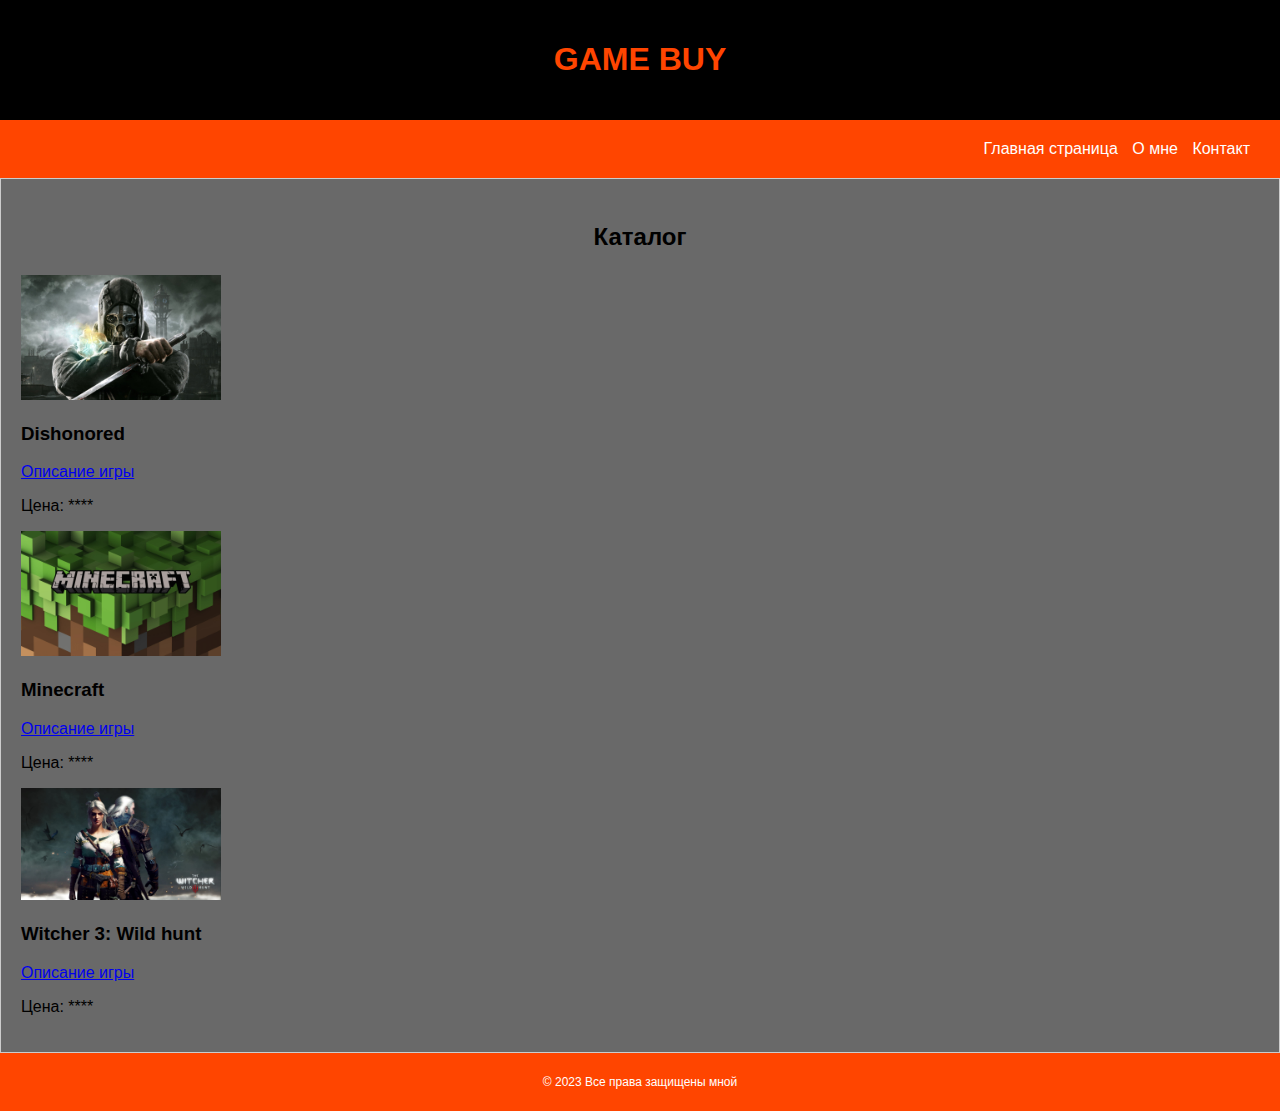
<file: index.html>
<!DOCTYPE html>
<html>
<head>
  <title>GAME BUY.ru</title>
  <link rel="stylesheet" href="style.css">
</head>
<body>
  <header>
    <h1>GAME BUY</h1>
  </header>

  <nav>
    <ul>
      <li><a href="#">Главная страница</a></li>
      <li><a href="#">О мне</a></li>
      <li><a href="#">Контакт</a></li>
    </ul>
  </nav>

  <section>
    <h2><p align=center> Каталог </p></h2>

    <ul class="product-list">
      <li>
        <img src="1.jpg">
        <h3>Dishonored</h3>
          <p><a href="Dis.html"> Описание игры </a></p>
        <p>Цена: ****</p>
      </li>
      <li>
        <img src="2.jpeg">
        <h3>Minecraft</h3>
          <p><a href="Minecraft.html">Описание игры</a></p>
        <p>Цена: ****</p>
      </li>
      <li>
        <img src="3.jpg" alt="Товар 3">
        <h3>Witcher 3: Wild hunt</h3>
        <p><a href="Witcher 3.html">Описание игры</a></p>
        <p>Цена: ****</p>
      </li>
    </ul>
  </section>

  <footer>
    <p>&copy; 2023 Все права защищены мной
  </footer>
</body>
</html>
</file>
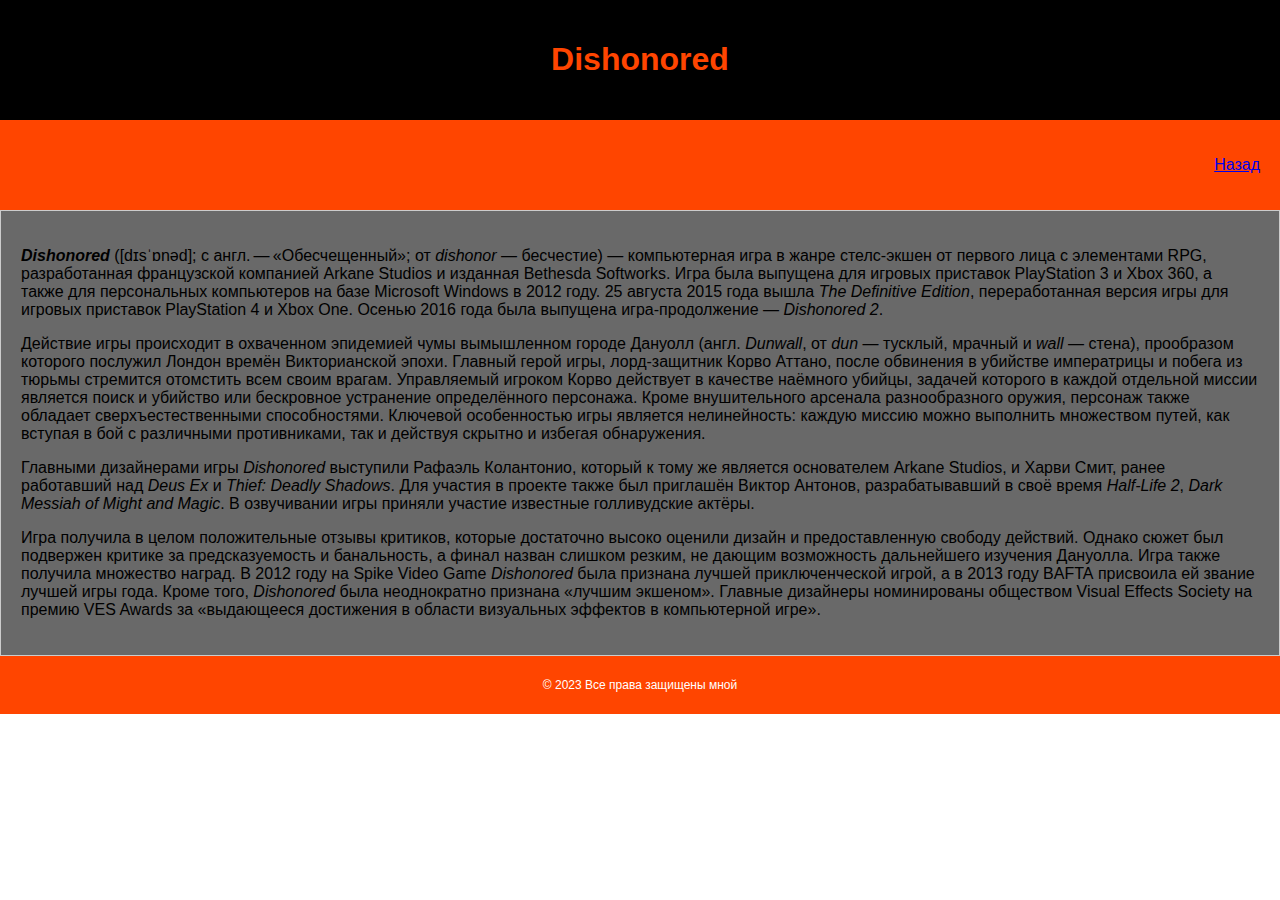
<file: Dis.html>
<!DOCTYPE html>
<html lang="en">
<head>
    <meta charset="UTF-8">
    <title>Dishonored</title>
    <link rel="stylesheet" href="style.css">
</head>
<header>
    <h1>Dishonored</h1>
  </header>
  <nav>
    <ul><p><a href="index.html"> Назад </a></p></ul>
  </nav>
  <section><p><strong><em>Dishonored</em></strong>&nbsp;([dɪsˈɒnəd]; с&nbsp;англ.&thinsp;&mdash;&thinsp;&laquo;Обесчещенный&raquo;; от&nbsp;<em>dishonor</em>&nbsp;&mdash; бесчестие)&nbsp;&mdash;&nbsp;компьютерная игра&nbsp;в жанре&nbsp;стелс-экшен&nbsp;от первого лица с элементами&nbsp;RPG, разработанная французской компанией&nbsp;Arkane Studios&nbsp;и изданная&nbsp;Bethesda Softworks. Игра была выпущена для&nbsp;игровых приставок&nbsp;PlayStation 3&nbsp;и&nbsp;Xbox 360, а также для&nbsp;персональных компьютеров&nbsp;на базе&nbsp;Microsoft Windows&nbsp;в&nbsp;2012 году. 25 августа 2015 года вышла&nbsp;<em>The Definitive Edition</em>, переработанная версия игры для игровых приставок&nbsp;PlayStation 4&nbsp;и&nbsp;Xbox One. Осенью 2016 года была выпущена игра-продолжение&nbsp;&mdash;&nbsp;<em>Dishonored 2</em>.</p>
<p>Действие игры происходит в охваченном&nbsp;эпидемией&nbsp;чумы&nbsp;вымышленном городе Дануолл (англ.&nbsp;<em>Dunwall</em>, от&nbsp;<em>dun</em>&nbsp;&mdash; тусклый, мрачный и&nbsp;<em>wall</em>&nbsp;&mdash; стена), прообразом которого послужил&nbsp;Лондон&nbsp;времён&nbsp;Викторианской эпохи. Главный герой игры, лорд-защитник Корво Аттано, после обвинения в убийстве императрицы и побега из тюрьмы стремится отомстить всем своим врагам. Управляемый игроком Корво действует в качестве&nbsp;наёмного убийцы, задачей которого в каждой отдельной миссии является поиск и убийство или бескровное устранение определённого персонажа. Кроме внушительного арсенала разнообразного оружия, персонаж также обладает сверхъестественными способностями. Ключевой особенностью игры является&nbsp;нелинейность: каждую миссию можно выполнить множеством путей, как вступая в бой с различными противниками, так и действуя скрытно и избегая обнаружения.</p>
<p>Главными дизайнерами игры&nbsp;<em>Dishonored</em>&nbsp;выступили&nbsp;Рафаэль Колантонио, который к тому же является основателем Arkane Studios, и&nbsp;Харви Смит, ранее работавший над&nbsp;<em>Deus Ex</em>&nbsp;и&nbsp;<em>Thief: Deadly Shadows</em>. Для участия в проекте также был приглашён&nbsp;Виктор Антонов, разрабатывавший в своё время&nbsp;<em>Half-Life 2</em>,&nbsp;<em>Dark Messiah of Might and Magic</em>. В озвучивании игры приняли участие известные голливудские актёры.</p>
<p>Игра получила в целом положительные отзывы критиков, которые достаточно высоко оценили дизайн и предоставленную свободу действий. Однако сюжет был подвержен критике за предсказуемость и банальность, а финал назван слишком резким, не дающим возможность дальнейшего изучения Дануолла. Игра также получила множество наград. В 2012 году на&nbsp;Spike Video Game&nbsp;<em>Dishonored</em>&nbsp;была признана лучшей приключенческой игрой, а в 2013 году&nbsp;BAFTA&nbsp;присвоила ей звание лучшей игры года. Кроме того,&nbsp;<em>Dishonored</em>&nbsp;была неоднократно признана &laquo;лучшим экшеном&raquo;. Главные дизайнеры номинированы обществом&nbsp;Visual Effects Society&nbsp;на премию VES Awards за &laquo;выдающееся достижения в области визуальных эффектов в компьютерной игре&raquo;.</p>
    </section>
    <footer>
    <p>&copy; 2023 Все права защищены мной
  </footer>
</html>
</file>
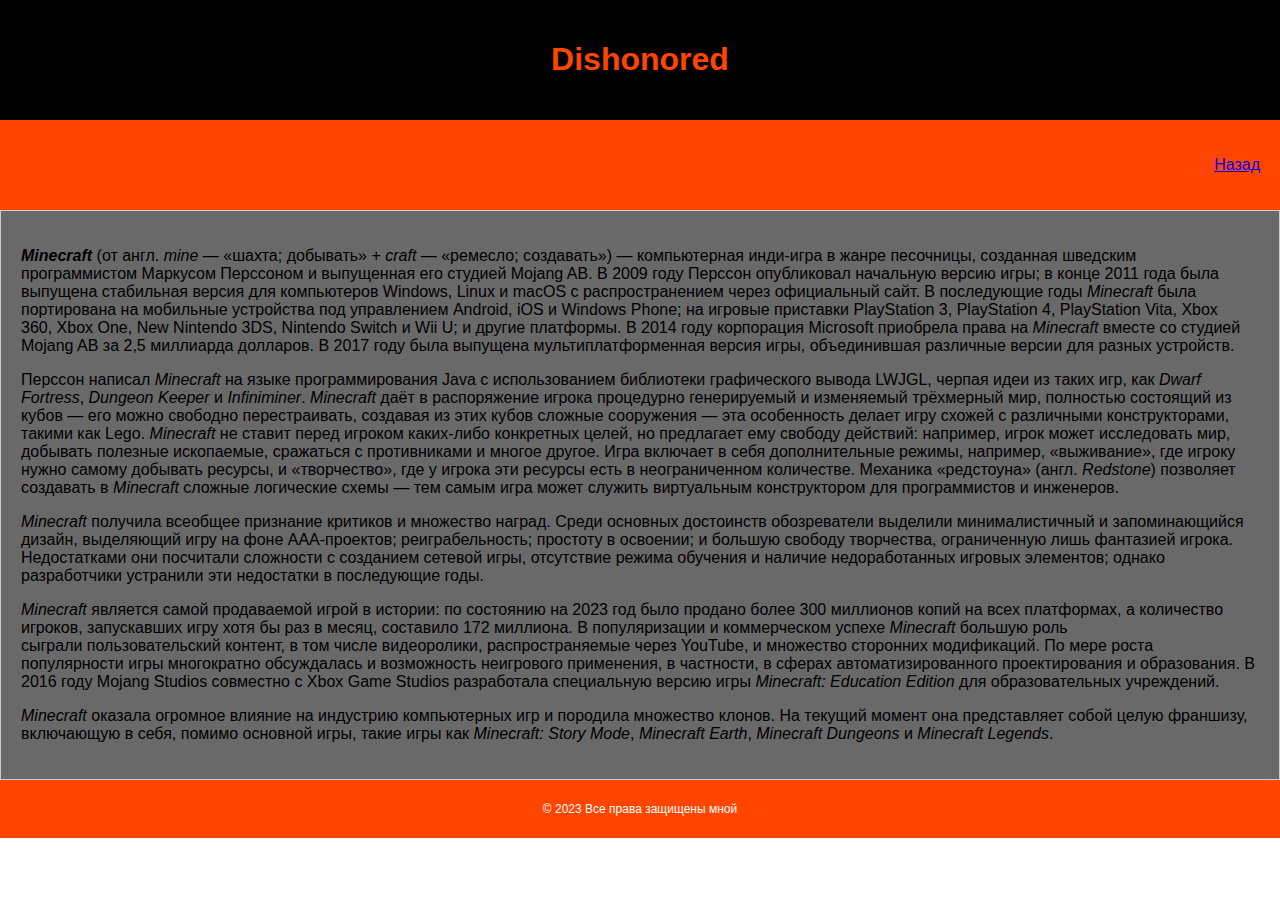
<file: Minecraft.html>
<!DOCTYPE html>
<html lang="en">
<head>
    <meta charset="UTF-8">
    <title>Dishonored</title>
    <link rel="stylesheet" href="style.css">
</head>
<header>
    <h1>Dishonored</h1>
  </header>
  <nav>
    <ul><p><a href="index.html"> Назад </a></p></ul>
  </nav>
  <section><p><strong><em>Minecraft</em></strong>&nbsp;(от&nbsp;англ.&nbsp;<em>mine</em>&nbsp;&mdash; &laquo;шахта; добывать&raquo; +&nbsp;<em>craft</em>&nbsp;&mdash; &laquo;ремесло; создавать&raquo;)&nbsp;&mdash;&nbsp;компьютерная&nbsp;инди-игра&nbsp;в жанре&nbsp;песочницы, созданная шведским программистом&nbsp;Маркусом Перссоном&nbsp;и выпущенная его студией&nbsp;Mojang AB. В 2009 году Перссон опубликовал&nbsp;начальную версию&nbsp;игры; в конце 2011 года была выпущена стабильная версия для компьютеров&nbsp;Windows,&nbsp;Linux&nbsp;и&nbsp;macOS&nbsp;с распространением через официальный сайт. В последующие годы&nbsp;<em>Minecraft</em>&nbsp;была портирована на мобильные устройства под управлением&nbsp;Android,&nbsp;iOS&nbsp;и&nbsp;Windows Phone; на игровые приставки&nbsp;PlayStation 3,&nbsp;PlayStation 4,&nbsp;PlayStation Vita,&nbsp;Xbox 360,&nbsp;Xbox One,&nbsp;New Nintendo 3DS,&nbsp;Nintendo Switch&nbsp;и&nbsp;Wii U; и другие платформы. В 2014 году корпорация&nbsp;Microsoft&nbsp;приобрела права на&nbsp;<em>Minecraft</em>&nbsp;вместе со студией Mojang AB за 2,5 миллиарда долларов. В 2017 году была выпущена&nbsp;мультиплатформенная&nbsp;версия игры, объединившая различные версии для разных устройств.</p>
<p>Перссон написал&nbsp;<em>Minecraft</em>&nbsp;на языке программирования&nbsp;Java&nbsp;с использованием библиотеки графического вывода&nbsp;LWJGL, черпая идеи из таких игр, как&nbsp;<em>Dwarf Fortress</em>,&nbsp;<em>Dungeon Keeper</em>&nbsp;и&nbsp;<em><span data-interwiki-lang="en" data-interwiki-article="Zachtronics#Infiniminer">Infiniminer</span></em>.&nbsp;<em>Minecraft</em>&nbsp;даёт в распоряжение игрока&nbsp;процедурно генерируемый&nbsp;и изменяемый&nbsp;трёхмерный&nbsp;мир, полностью состоящий из кубов&nbsp;&mdash; его можно свободно перестраивать, создавая из этих кубов сложные сооружения&nbsp;&mdash; эта особенность делает игру схожей с различными&nbsp;конструкторами, такими как&nbsp;Lego.&nbsp;<em>Minecraft</em>&nbsp;не ставит перед игроком каких-либо конкретных целей, но предлагает ему свободу действий: например, игрок может исследовать мир, добывать полезные ископаемые, сражаться с противниками и многое другое. Игра включает в себя дополнительные режимы, например, &laquo;выживание&raquo;, где игроку нужно самому добывать ресурсы, и &laquo;творчество&raquo;, где у игрока эти ресурсы есть в неограниченном количестве. Механика &laquo;редстоуна&raquo; (англ.&nbsp;<em>Redstone</em>) позволяет создавать в&nbsp;<em>Minecraft</em>&nbsp;сложные&nbsp;логические схемы&nbsp;&mdash; тем самым игра может служить виртуальным конструктором для программистов и инженеров.</p>
<p><em>Minecraft</em>&nbsp;получила всеобщее признание критиков и множество наград. Среди основных достоинств обозреватели выделили минималистичный и запоминающийся дизайн, выделяющий игру на фоне&nbsp;AAA-проектов;&nbsp;реиграбельность; простоту в освоении; и большую свободу творчества, ограниченную лишь фантазией игрока. Недостатками они посчитали сложности с созданием сетевой игры, отсутствие режима обучения и наличие недоработанных игровых элементов; однако разработчики устранили эти недостатки в последующие годы.</p>
<p><em>Minecraft</em>&nbsp;является&nbsp;самой продаваемой игрой в истории: по состоянию на 2023 год было продано более 300 миллионов копий на всех платформах, а количество игроков, запускавших игру хотя бы раз в месяц, составило 172 миллиона. В популяризации и коммерческом успехе&nbsp;<em>Minecraft</em>&nbsp;большую роль сыграли&nbsp;пользовательский контент, в том числе видеоролики, распространяемые через&nbsp;YouTube, и множество сторонних&nbsp;модификаций. По мере роста популярности игры многократно обсуждалась и возможность неигрового применения, в частности, в сферах&nbsp;автоматизированного проектирования&nbsp;и&nbsp;образования. В 2016 году Mojang Studios совместно с&nbsp;Xbox Game Studios&nbsp;разработала специальную версию игры&nbsp;<em>Minecraft: Education Edition</em>&nbsp;для образовательных учреждений.</p>
<p><em>Minecraft</em>&nbsp;оказала огромное влияние на&nbsp;индустрию компьютерных игр&nbsp;и породила множество клонов. На текущий момент она представляет собой целую&nbsp;франшизу, включающую в себя, помимо основной игры, такие игры как&nbsp;<em>Minecraft: Story Mode</em>,&nbsp;<em>Minecraft Earth</em>,&nbsp;<em>Minecraft Dungeons</em>&nbsp;и&nbsp;<em>Minecraft Legends</em>.</p>
    </section>
    <footer>
    <p>&copy; 2023 Все права защищены мной
  </footer>
</html>
</file>
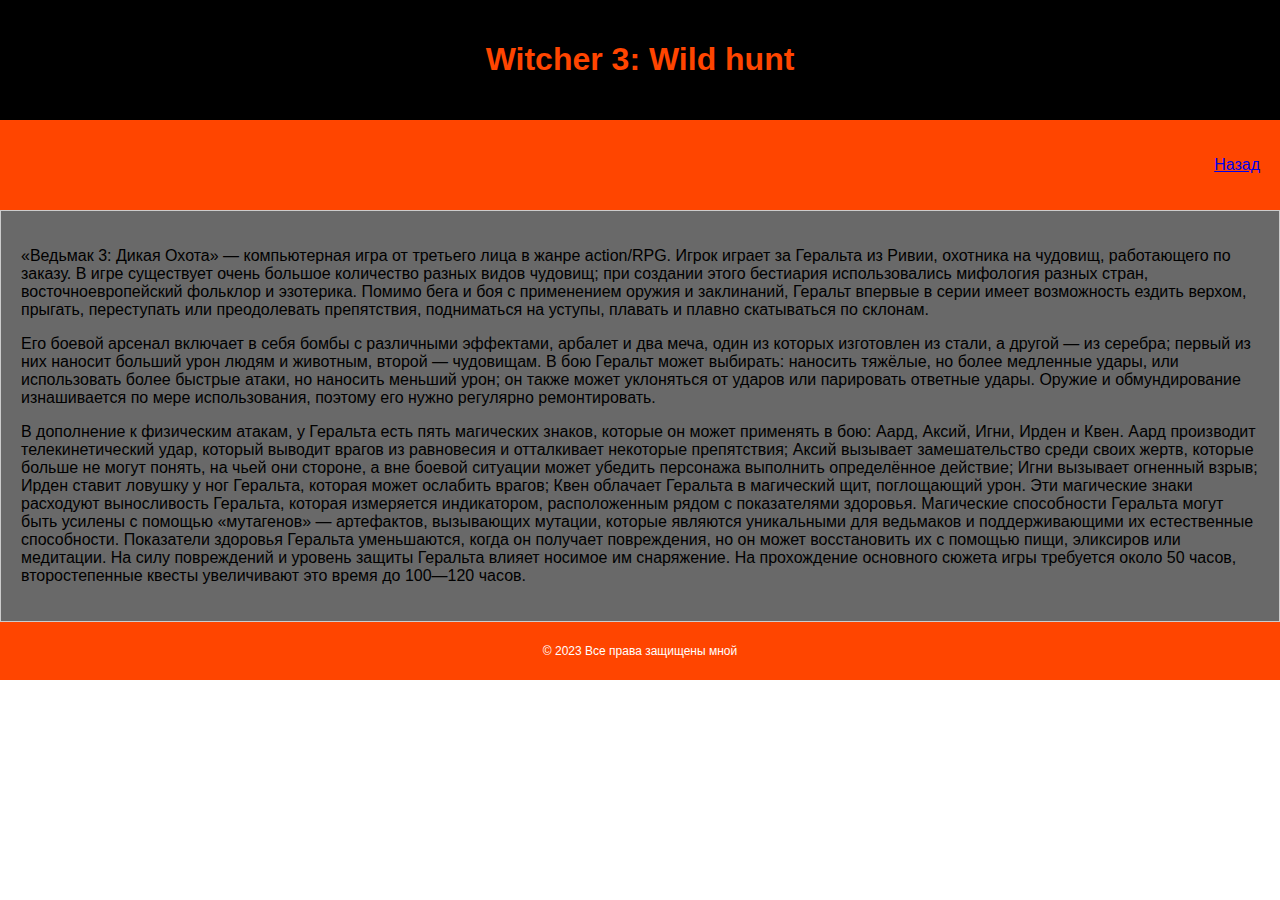
<file: Witcher 3.html>
<!DOCTYPE html>
<html lang="en">
<head>
    <meta charset="UTF-8">
    <title>Witcher 3</title>
    <link rel="stylesheet" href="style.css">
</head>
<header>
    <h1>Witcher 3: Wild hunt</h1>
  </header>
  <nav>
    <ul><p><a href="index.html"> Назад </a></p></ul>
  </nav>
  <section>
<p>&laquo;Ведьмак 3: Дикая Охота&raquo;&nbsp;&mdash; компьютерная игра от третьего лица в жанре action/RPG. Игрок играет за Геральта из Ривии, охотника на чудовищ, работающего по заказу. В игре существует очень большое количество разных видов чудовищ; при создании этого&nbsp;бестиария&nbsp;использовались мифология разных стран, восточноевропейский фольклор и&nbsp;эзотерика. Помимо бега и боя с применением оружия и заклинаний, Геральт впервые в серии имеет возможность ездить верхом, прыгать, переступать или преодолевать препятствия, подниматься на уступы, плавать и плавно скатываться по склонам.</p>
<p>Его боевой арсенал включает в себя бомбы с различными эффектами, арбалет и два меча, один из которых изготовлен из стали, а другой&nbsp;&mdash; из серебра; первый из них наносит больший урон людям и животным, второй&nbsp;&mdash; чудовищам. В бою Геральт может выбирать: наносить тяжёлые, но более медленные удары, или использовать более быстрые атаки, но наносить меньший урон; он также может уклоняться от ударов или парировать ответные удары. Оружие и обмундирование изнашивается по мере использования, поэтому его нужно регулярно ремонтировать.</p>
<p>В дополнение к физическим атакам, у Геральта есть пять магических знаков, которые он может применять в бою: Аард, Аксий, Игни, Ирден и Квен. Аард производит телекинетический удар, который выводит врагов из равновесия и отталкивает некоторые препятствия; Аксий вызывает замешательство среди своих жертв, которые больше не могут понять, на чьей они стороне, а вне боевой ситуации может убедить персонажа выполнить определённое действие; Игни вызывает огненный взрыв; Ирден ставит ловушку у ног Геральта, которая может ослабить врагов; Квен облачает Геральта в магический щит, поглощающий урон. Эти магические знаки расходуют выносливость Геральта, которая измеряется индикатором, расположенным рядом с&nbsp;показателями здоровья. Магические способности Геральта могут быть усилены с помощью &laquo;мутагенов&raquo;&nbsp;&mdash; артефактов, вызывающих мутации, которые являются уникальными для ведьмаков и поддерживающими их естественные способности. Показатели здоровья Геральта уменьшаются, когда он получает повреждения, но он может восстановить их с помощью пищи, эликсиров или медитации. На силу повреждений и уровень защиты Геральта влияет носимое им снаряжение. На прохождение основного сюжета игры требуется около 50 часов, второстепенные квесты увеличивают это время до&nbsp;100&mdash;120&nbsp;часов.</p>
    </section>
    <footer>
    <p>&copy; 2023 Все права защищены мной
  </footer>
</html>
</file>
<file: style.css>
body {
    font-family: Arial, sans-serif;
    margin: 0;
    padding: 0;
}

header,
nav,
section,
footer {
    padding: 20px;
}

header {
    text-align: center;
    background-color: #000000;
    color: #FF4500;
}

nav {
    text-align: right;
    background-color:#FF4500;

}

nav ul {
    list-style-type: none;
    margin: 0;
    padding: 0;
}

nav ul li {
    display: inline-block;
    margin-right: 10px;
}

nav ul li a {
    color: #FFFFFF;
    text-decoration: none;
}

section {
    border: 1px solid #ccc;
    background-color: #696969
}

.product-list {
    list-style-type: none;
    margin: 0;
    padding: 0;
}

.product-list li {
    display: block;
    width: 200px;
}

.product-list li img {
    width: 100%;
}

footer {
    background-color: #FF4500;
    color: #FFFFFF;
    font-size: 12px;
    text-align: center;
    padding: 10px;
}
</file>
